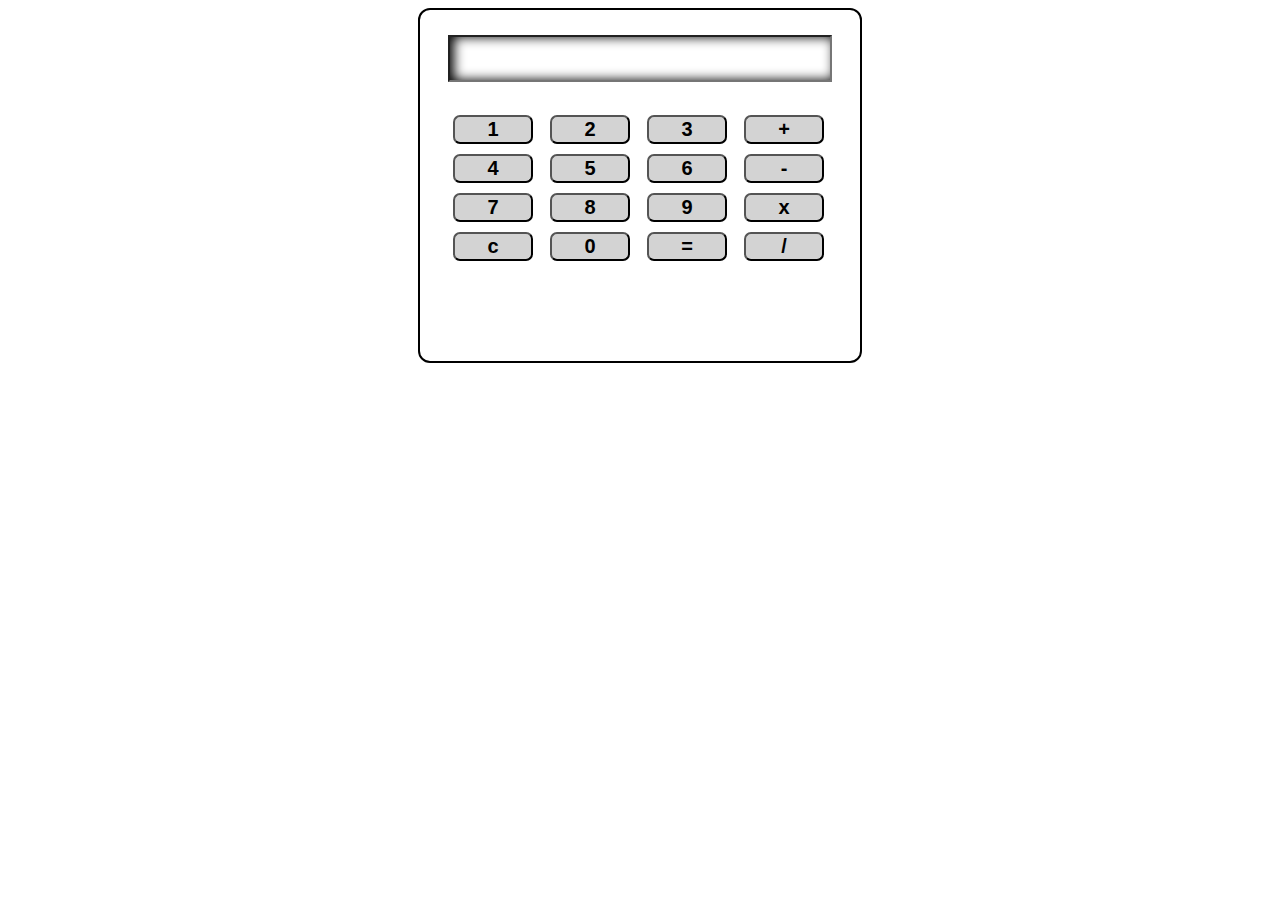
<file: calculator_1/index.html>
<!DOCTYPE html>
<html>
<head>
   <title>Calculator</title>
   <link rel="stylesheet" href="assets/css/style.css">
</head>
<body>
<div id='calc-contain'>

   <form name="calculator">

      <input type="text" name="answer" />
      <br>

      <input type="button" value=" 1 " onclick="calculator.answer.value += '1'" />
      <input type="button" value=" 2 " onclick="calculator.answer.value += '2'" />
      <input type="button" value=" 3 " onclick="calculator.answer.value += '3'" />
      <input type="button" value=" + " onclick="calculator.answer.value += '+'" />
      <br/>

      <input type="button" value=" 4 " onclick="calculator.answer.value += '4'" />
      <input type="button" value=" 5 " onclick="calculator.answer.value += '5'" />
      <input type="button" value=" 6 " onclick="calculator.answer.value += '6'" />
      <input type="button" value=" - " onclick="calculator.answer.value += '-'" />
      </br>

      <input type="button" value=" 7 " onclick="calculator.answer.value += '7'" />
      <input type="button" value=" 8 " onclick="calculator.answer.value += '8'" />
      <input type="button" value=" 9 " onclick="calculator.answer.value += '9'" />
      <input type="button" value=" x " onclick="calculator.answer.value += '*'" />
      </br>

      <input type="button" value=" c " onclick="calculator.answer.value = ''" />
      <input type="button" value=" 0 " onclick="calculator.answer.value += '0'" />
      <input type="button" value=" = " onclick="calculator.answer.value = eval(calculator.answer.value)" />
      <input type="button" value=" / " onclick="calculator.answer.value += '/'" />
      </br>


   </form>
</div>
</body>
</html>
</file>
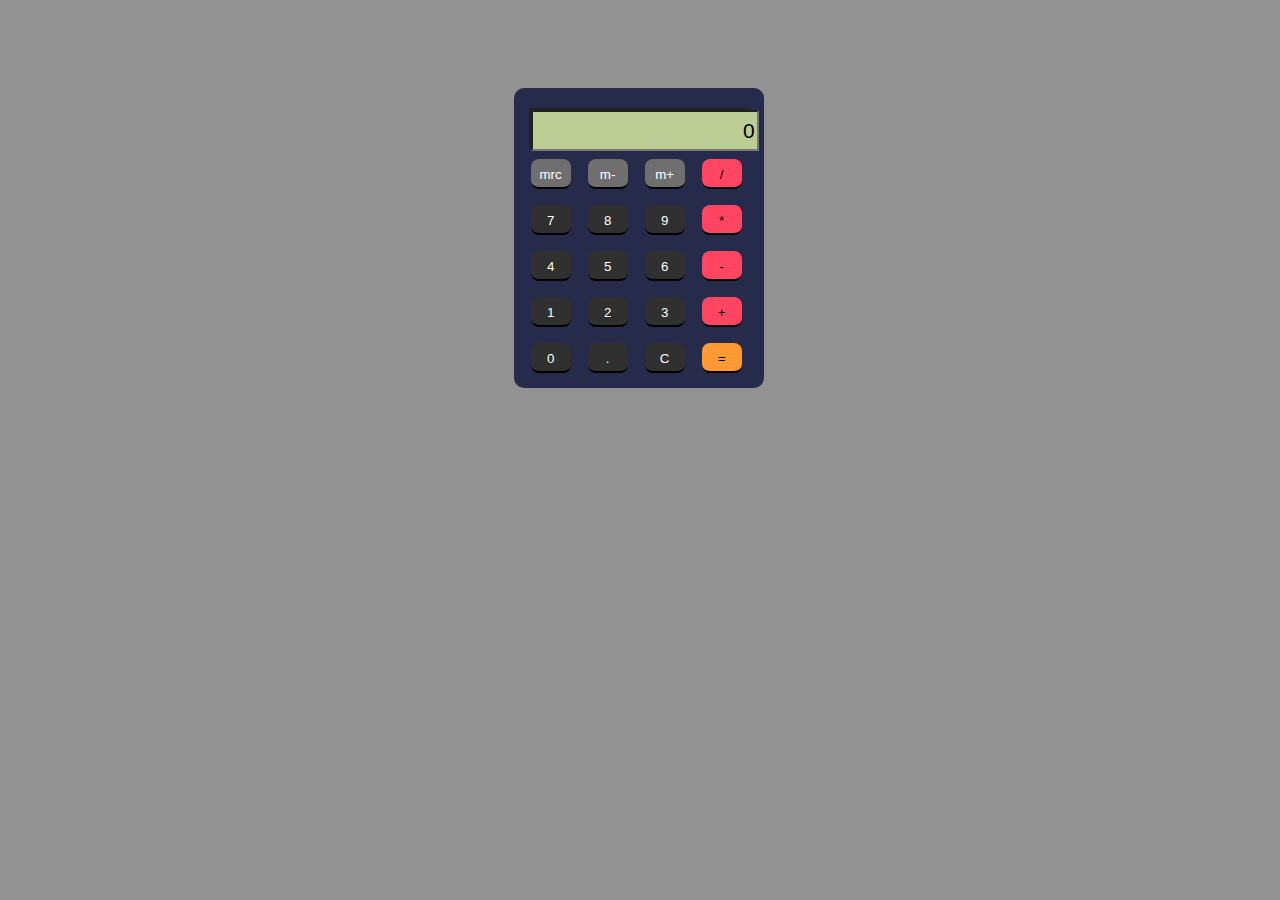
<file: simple_calculator/index.html>
<!DOCTYPE HTML>
<html lang="en-US">
<head>
	<meta charset="UTF-8">
	<title>Simple Calculator With JavaScript</title>
	<link rel="stylesheet" type="text/css" href="assets/css/style.css" />
</head>
<body>

<div class="box">
        <div class="display">
            <input type="text" value="0" readonly size="18" id="d">
        </div>
        <div class="keys">
            <p>
                <input type="button" class="button gray" value="mrc" onclick='c'><input type="button" class="button gray" value="m-" onclick='c'><input type="button" class="button gray"
                    value="m+" onclick='c'><input type="button" class="button pink" value="/" onclick='    v("/")'>
            </p>
            <p>
                <input type="button" class="button black" value="7" onclick='v("7")'><input type="button" class="button black" value="8" onclick='    v("8")'><input type="button" class="button black" value="9" onclick='    v("9")'><input
                    type="button" class="button pink" value="*" onclick='v("*")'>
            </p>
            <p>
                <input type="button" class="button black" value="4" onclick='v("4")'><input type="button" class="button black" value="5" onclick='    v("5")'><input type="button" class="button black" value="6" onclick='    v("6")'><input
                    type="button" class="button pink" value="-" onclick='v("-")'>
            </p>
            <p>
                <input type="button" class="button black" value="1" onclick='v("1")'><input type="button" class="button black" value="2" onclick='    v("2")'><input type="button" class="button black" value="3" onclick='    v("3")'><input
                    type="button" class="button pink" value="+" onclick='v("+")'>
            </p>
            <p>
                <input type="button" class="button black" value="0" onclick='v("0")'><input type="button" class="button black" value="." onclick='    v(".")'><input type="button" class="button black" value="C" onclick='    c("")'><input
                    type="button" class="button orange" value="=" onclick='e()'>
            </p>
        </div>
    </div>
	
	<script type="text/javascript" src="assets/js/custom.js"></script>
</body>
</html>
</file>
<file: calculator_1/assets/css/style.css>
#calc-contain{
	position: relative;
	width: 400px;
	border: 2px solid black;
	border-radius: 12px;
	margin: 0px auto;
	padding: 20px 20px 100px 20px;
}
#agh{
	position: relative;
	float: right;
	margin-top: 15px;
}
#agh p{
	font-size: 20px;
	font-weight: 900;
}
input[type=button] {
	background: lightGray;
	width: 20%;
	font-size: 20px;
	font-weight: 900;
	border-radius: 7px;
	margin-left: 13px;
	margin-top: 10px;
}
input[type=button]:active {
	background-color: #3e8e41;
	box-shadow: 0 5px #666;
	transform: translateY(4px);
}

input[type = text] {
	position: relative;
	display: block;
	width: 90%;
	margin: 5px auto;
	font-size: 20px;
	padding: 10px;
	box-shadow: 4px 0px 12px black inset;
}
</file>
<file: simple_calculator/assets/css/style.css>
body {
        background-color: #929292;
    }
 
    .box {
        background-color: #262b4b;
        height: 300px;
        width: 250px;
        border-radius: 10px;
        position: relative;
        top: 80px;
        left: 40%;
    }
	
	.display {
        background-color: #222;
        width: 220px;
        position: relative;
        left: 15px;
        top: 20px;
        height: 40px;
    }
 
    .display input {
        position: relative;
        left: 2px;
        top: 2px;
        height: 35px;
        color: black;
        background-color: #bccd95;
        font-size: 21px;
        text-align: right;
        width:220px;
    }
	.keys {
        position: relative;
        top: 15px;
    }
 
    .button {
        width: 40px;
        height: 30px;
        border: none;
        border-radius: 8px;
        margin-left: 17px;
        cursor: pointer;
        border-top: 2px solid transparent;
    }
 
        .button.gray {
            color: white;
            background-color: #6f6f6f;
            border-bottom: black 2px solid;
            border-top: 2px #6f6f6f solid;
        }
 
        .button.pink {
            color: black;
            background-color: #ff4561;
            border-bottom: black 2px solid;
        }
 
        .button.black {
            color: white;
            background-color: #303030;
            border-bottom: black 2px solid;
            border-top: 2px 303030 solid;
        }
 
        .button.orange {
            color: black;
            background-color: #FF9933;
            border-bottom: black 2px solid;
            border-top: 2px FF9933 solid;
        }
 
    .gray:active {
        border-top: black 2px solid;
        border-bottom: 2px #6f6f6f solid;
    }
 
    .pink:active {
        border-top: black 2px solid;
        border-bottom: #ff4561 2px solid;
    }
 
    .black:active {
        border-top: black 2px solid;
        border-bottom: #303030 2px solid;
    }
 
    .orange:active {
        border-top: black 2px solid;
        border-bottom: FF9933 2px solid;
    }
 
    p {
        line-height: 10px;
    }
</file>
